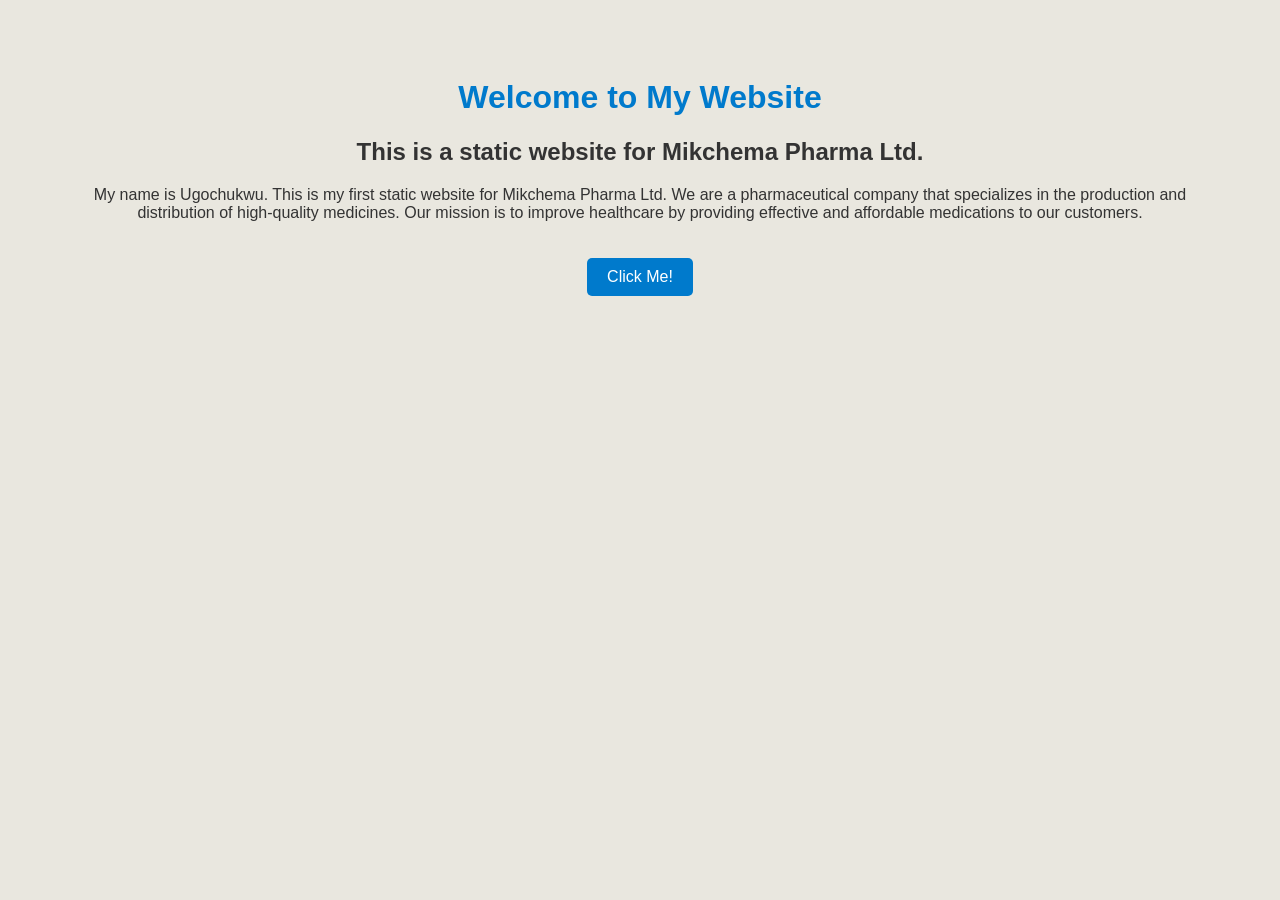
<file: index.html>
<!DOCTYPE html>
<html lang="en">
<head>
    <meta charset="UTF-8">
    <meta name="viewport" content="width=device-width, initial-scale=1.0">
    <title>My First Static Website</title>
    <link rel="stylesheet" href="style.css">
</head>
<body>

    <header>
        <h1>Welcome to My Website</h1>
        <h2>This is a static website for Mikchema Pharma Ltd.</h2>
    </header>

    <main>
        <p>My name is Ugochukwu. This is my first static website for Mikchema Pharma Ltd.
            We are a pharmaceutical company that specializes in the production and distribution of high-quality medicines. Our mission is to improve healthcare by providing effective and affordable medications to our customers.
        </p>
        <button id="alertBtn">Click Me!</button>
    </main>
    <script src="script.js"></script>
</body>
</html>
</file>
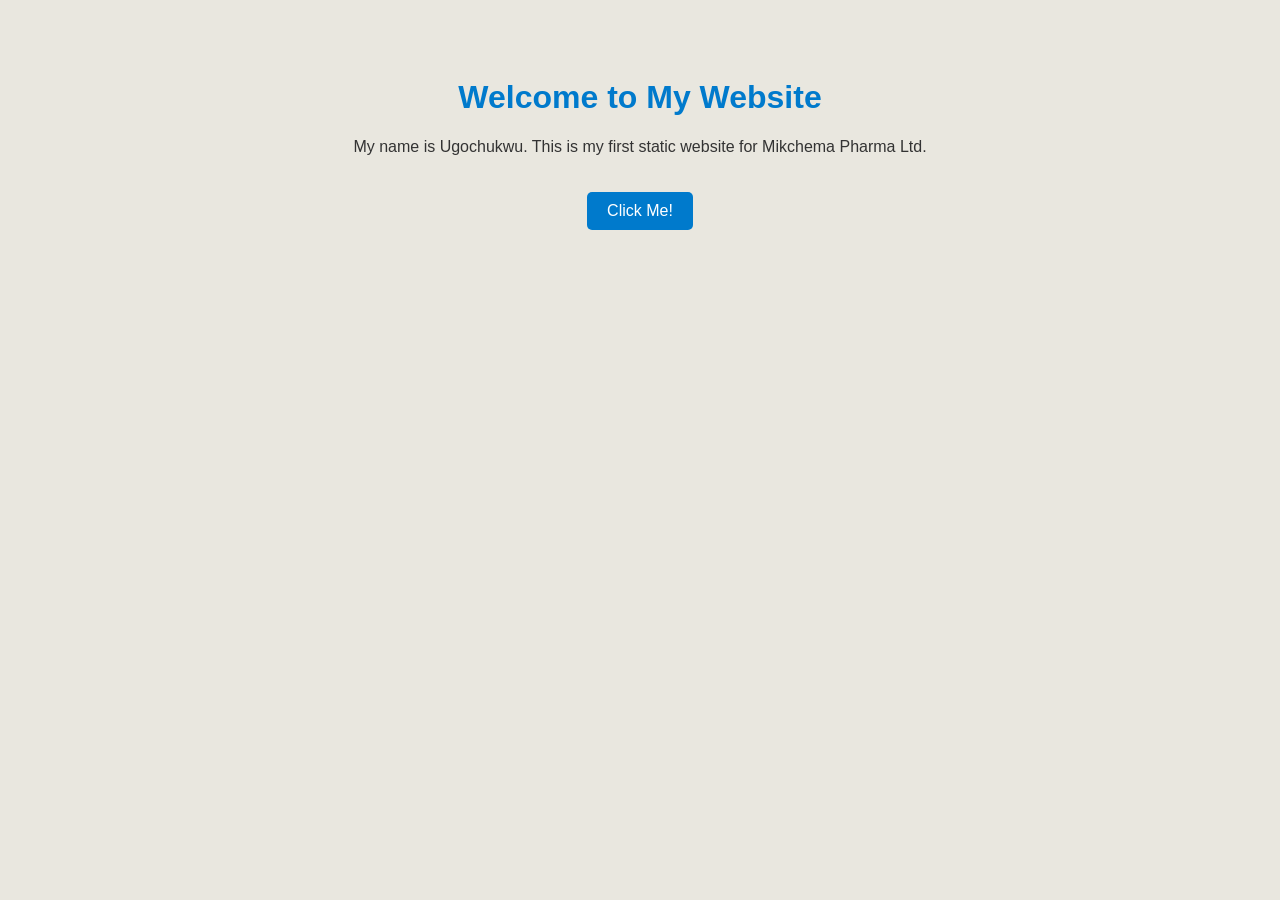
<file: my-static-website/index.html>
<!DOCTYPE html>
<html lang="en">
<head>
    <meta charset="UTF-8">
    <meta name="viewport" content="width=device-width, initial-scale=1.0">
    <title>My First Static Website</title>
    <link rel="stylesheet" href="style.css">
</head>
<body>

    <header>
        <h1>Welcome to My Website</h1>
    </header>

    <main>
        <p>My name is Ugochukwu. This is my first static website for Mikchema Pharma Ltd.</p>
        <button id="alertBtn">Click Me!</button>
    </main>
    <script src="script.js"></script>
</body>
</html>
</file>
<file: style.css>
body {
    font-family: Arial, sans-serif;
    background-color: #e9e7df;
    color: #333;
    text-align: center;
    padding: 50px;
}

header h1 {
    color: #007acc;
}

button {
    background-color: #007acc;
    color: white;
    border: none;
    padding: 10px 20px;
    font-size: 16px;
    cursor: pointer;
    border-radius: 5px;
    margin-top: 20px;
}

button:hover {
    background-color: #005999;
}
</file>
<file: my-static-website/style.css>
body {
    font-family: Arial, sans-serif;
    background-color: #e9e7df;
    color: #333;
    text-align: center;
    padding: 50px;
}

header h1 {
    color: #007acc;
}

button {
    background-color: #007acc;
    color: white;
    border: none;
    padding: 10px 20px;
    font-size: 16px;
    cursor: pointer;
    border-radius: 5px;
    margin-top: 20px;
}

button:hover {
    background-color: #005999;
}
</file>
